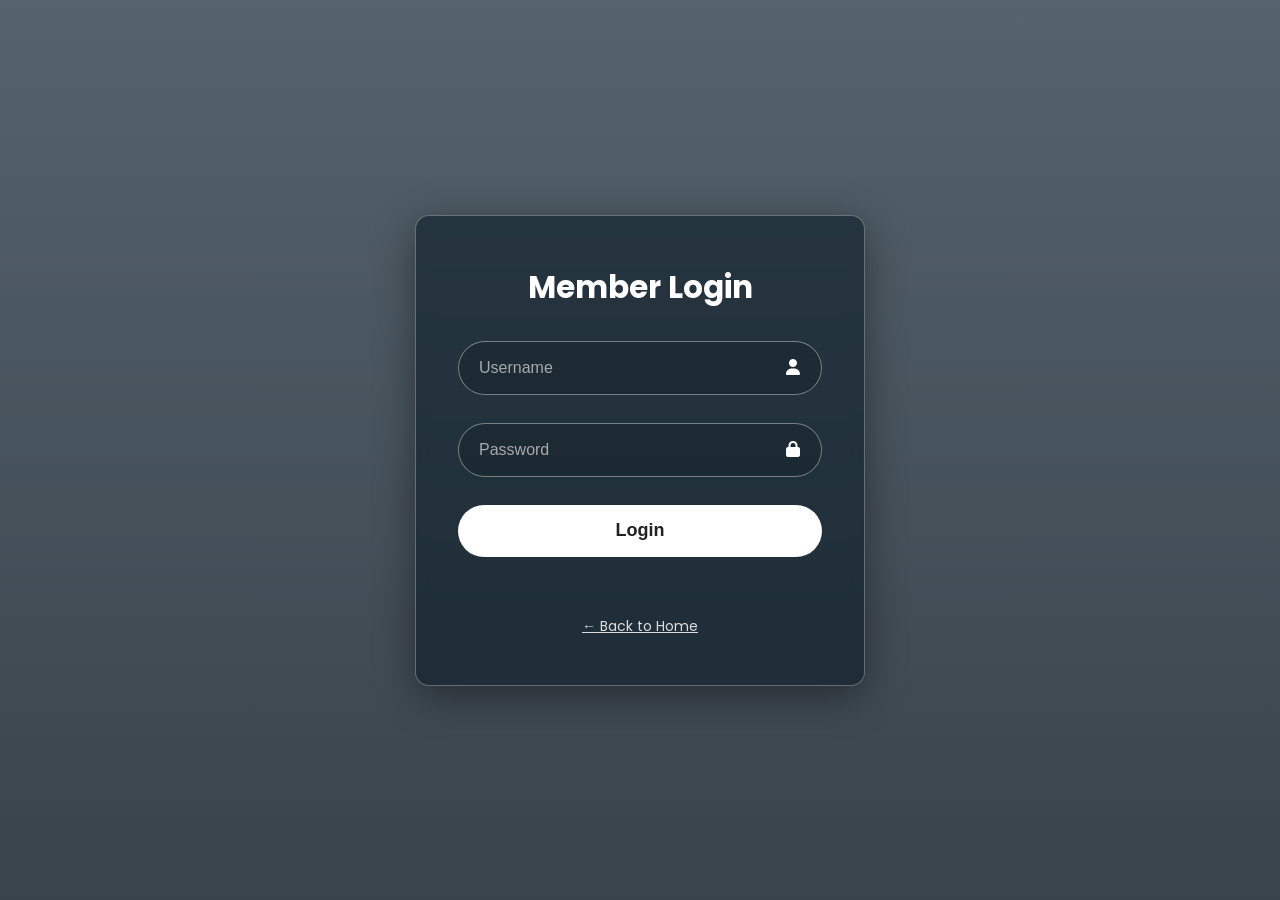
<file: login.html>
<!DOCTYPE html>
<html lang="en">
<head>
  <meta charset="UTF-8">
  <meta name="viewport" content="width=device-width, initial-scale=1.0">
  <title>Member Login - Level Up Fitness</title>
  <link rel="stylesheet" href="login.css">
  <link rel="preconnect" href="https://fonts.googleapis.com">
  <link rel="preconnect" href="https://fonts.gstatic.com" crossorigin>
  <link href="https://fonts.googleapis.com/css2?family=Poppins:wght@400;500;600;700;800&display=swap" rel="stylesheet">
  <link rel="stylesheet" href="https://cdnjs.cloudflare.com/ajax/libs/font-awesome/6.5.2/css/all.min.css">
</head>
<body>

  <div class="login-page">
    <div class="login-overlay"></div>

    <div class="login-box">
      <h1>Member Login</h1>

      <form id="loginForm">
        <div class="input-box">
          <input type="text" id="username" placeholder="Username" autocomplete="username" required>
          <i class="fa-solid fa-user"></i>
        </div>

        <div class="input-box">
          <input type="password" id="password" placeholder="Password" autocomplete="current-password" required>
          <i class="fa-solid fa-lock"></i>
        </div>

        <button type="submit">Login</button>
        <p id="loginMessage"></p>
      </form>

      <a class="back-home" href="index.html">← Back to Home</a>
    </div>
  </div>

  <script src="script.js"></script>
</body>
</html>
</file>
<file: login.css>
* {
  margin: 0;
  padding: 0;
  box-sizing: border-box;
}

body {
  font-family: "Poppins", sans-serif;
  color: white;
}

.login-page {
  min-height: 100vh;
  position: relative;
  display: grid;
  place-items: center;
  overflow: hidden;
  background:
    linear-gradient(rgba(0, 15, 25, .58), rgba(0, 7, 14, .72)),
    url("https://images.unsplash.com/photo-1571902943202-507ec2618e8f?auto=format&fit=crop&w=2000&q=90")
    center/cover no-repeat;
}

.login-overlay {
  position: absolute;
  inset: 0;
  background: rgba(0, 32, 55, .20);
}

.login-box {
  position: relative;
  z-index: 2;
  width: min(450px, 90%);
  padding: 48px 42px;
  border: 1px solid rgba(255,255,255,.3);
  border-radius: 14px;
  background: rgba(5, 22, 34, .55);
  backdrop-filter: blur(7px);
  box-shadow: 0 10px 40px rgba(0,0,0,.4);
}

.login-box h1 {
  text-align: center;
  margin-bottom: 30px;
  font-size: 31px;
}

.input-box {
  position: relative;
  margin-bottom: 28px;
}

.input-box input {
  width: 100%;
  height: 54px;
  padding: 0 55px 0 20px;
  border: 1px solid rgba(255,255,255,.4);
  border-radius: 30px;
  outline: none;
  background: rgba(10, 20, 30, .25);
  color: white;
  font-size: 16px;
}

.input-box input::placeholder {
  color: #aaa;
}

.input-box i {
  position: absolute;
  right: 22px;
  top: 18px;
}

.login-box button {
  width: 100%;
  height: 52px;
  border: 0;
  border-radius: 28px;
  background: white;
  color: #222;
  font-size: 18px;
  font-weight: 700;
  cursor: pointer;
  transition: .25s;
}

.login-box button:hover {
  background: #0878c9;
  color: white;
}

#loginMessage {
  min-height: 25px;
  margin-top: 14px;
  text-align: center;
  font-size: 14px;
}

.back-home {
  display: block;
  margin-top: 20px;
  text-align: center;
  color: #ddd;
  font-size: 14px;
}

.back-home:hover {
  color: #1b9aff;
}

@media (max-width: 500px) {
  .login-box {
    padding: 35px 24px;
  }
}
</file>
